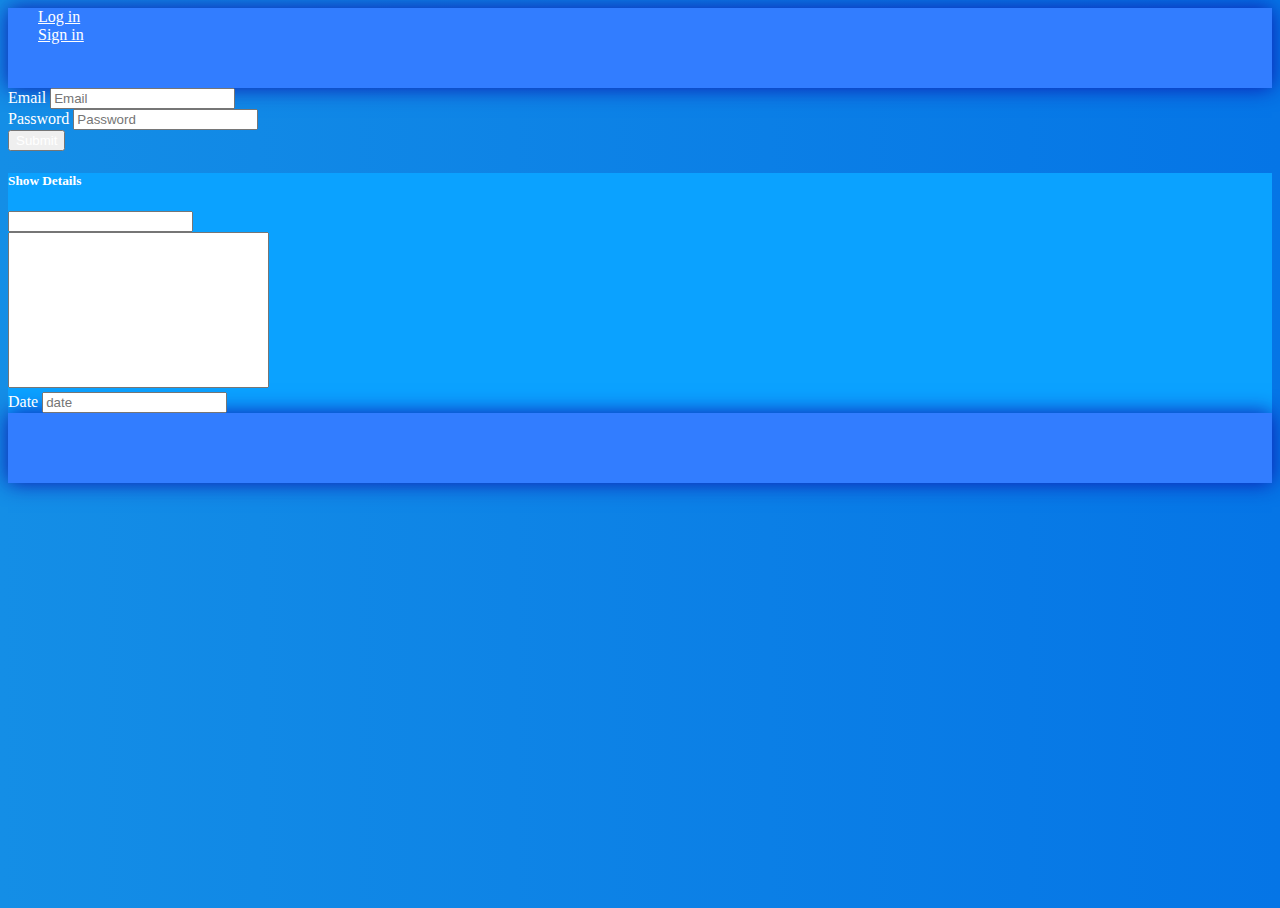
<file: index.html>
<!DOCTYPE html>
<html lang="en">
<head>
    <meta charset="UTF-8">
    <title>Title</title>
    <link rel="stylesheet" href="https://use.fontawesome.com/releases/v5.3.1/css/all.css" integrity="sha384-mzrmE5qonljUremFsqc01SB46JvROS7bZs3IO2EmfFsd15uHvIt+Y8vEf7N7fWAU" crossorigin="anonymous">
    <link rel="stylesheet" href="https://stackpath.bootstrapcdn.com/bootstrap/4.1.3/css/bootstrap.min.css" integrity="sha384-MCw98/SFnGE8fJT3GXwEOngsV7Zt27NXFoaoApmYm81iuXoPkFOJwJ8ERdknLPMO" crossorigin="anonymous">
    <link rel="stylesheet" href="css/style.css">
</head>
<body class="d-flex flex-column">
<div id="header-app" class="d-flex align-items-center flex-grow-2">
    <a href="#login" class="btn btn-warning active">Log in</a>
    <a href="#signin" class="btn btn-success active">Sign in</a>
    <a href="#addnew" class="btn btn-success">Add new</a>
    <a href="#logout" class="btn btn-danger ml-auto" id="logout">Log out</a>
</div>
<div id="app" class="d-flex flex-grow-1 justify-content-center align-items-center"></div>
<div class="modal">
    <div class="card w-25 show-details mt-5 mr-auto ml-auto">
        <div class="card-header d-flex justify-content-between">
            <h5 class="card-title">Show Details</h5>
            <i class="fas fa-times close"></i>
        </div>
        <div class="card-body">
            <form>
                <div class="form-group">
                    <label for="header"></label>
                    <input data-reg="[0-9а-яА-Яa-zA-Z _]{6,}" class="form-control" type="text" id="header" name="header" readonly>
                </div>
                <div class="form-group">
                    <label for="details"></label>
                    <textarea data-reg="[0-9а-яА-Яa-zA-Z _]{10,}" class="form-control" name="details" id="details" cols="30" rows="10" readonly></textarea>
                </div>
                <div class="form-group">
                    <label for="date">Date</label>
                    <input type="text" class="form-control" id="date" placeholder="date" data-reg="[0-9]{1,}" readonly>
                </div>
            </form>
        </div>
    </div>
</div>
<div id="footer"></div>
<script src="js/TaskList.js"></script>
<script src="js/AjaxRequest.js"></script>
<script src="js/login.js"></script>
<script src="js/route.js"></script>
<script src="js/router.js"></script>
<script src="js/app.js"></script>

</body>
</html>
</file>
<file: css/style.css>
/*scroll bar style start*/
::-webkit-scrollbar-button {
    background-image:url('');
    background-repeat:no-repeat;
    width:5px;
    height:0;
}

::-webkit-scrollbar-track {
    background-color:#ecedee
}

::-webkit-scrollbar-thumb {
    -webkit-border-radius: 0;
    border-radius: 0;
    background-color:#6dc0c8;
}

::-webkit-scrollbar-thumb:hover{
    background-color:#56999f;
}

::-webkit-resizer{
    background-image:url('');
    background-repeat:no-repeat;
    width:4px;
    height:0;
}

::-webkit-scrollbar{
    width: 4px;
}
/*scroll bar style end*/

html, body {
    height: 100%;
}
*, a{
    color: #fff;
}
body{
    background: #0575E6;  /* fallback for old browsers */
    background: -webkit-linear-gradient(to right, #148ee6, #0575E6);  /* Chrome 10-25, Safari 5.1-6 */
    background: linear-gradient(to right, #148ee6, #0575E6); /* W3C, IE 10+/ Edge, Firefox 16+, Chrome 26+, Opera 12+, Safari 7+ */
    background-size: cover;
    font-family: Verdana;
}
#header-app, #footer{
    background: #327dff;
    -webkit-box-shadow: 0 0 20px 0 rgba(14,25,176,1);
    -moz-box-shadow: 0 0 20px 0 rgba(14,25,176,1);
    box-shadow: 0 0 20px 0 rgba(14,25,176,1);
}
#header-app{
    height: 80px;
    padding: 0 20px;
}
#footer{
    height: 70px;
}
#header-app .btn{
    margin-left: 10px;
    display: none;
}
#header-app .btn.active{
    display: block;
}
#app{
    overflow-y: scroll;
}
.card{
    background-color: #0ba2ff;
    margin-top: 20px;
}
.modal {
    background-color: rgba(80,80,80,0.6);
}
.card-header .card-title{
    cursor: pointer;
}
</file>
